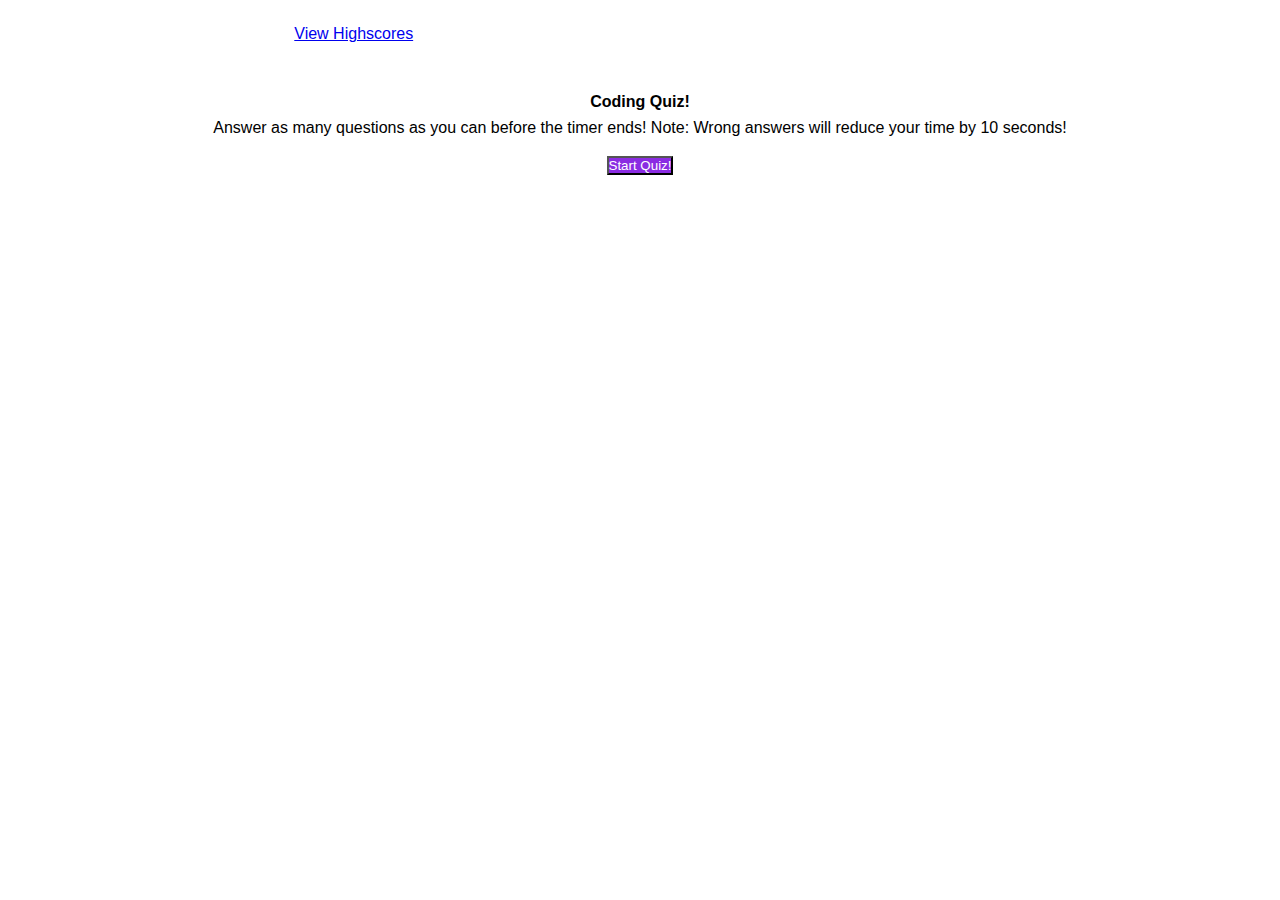
<file: index.html>
<!DOCTYPE html>
<html lang="en">

<head>
  <meta charset="UTF-8" />
  <meta name="viewport" content="width=device-width, initial-scale=1.0" />
  <meta http-equiv="X-UA-Compatible" content="ie=edge" />
  <title>Coding Quiz - Free Study Tool!</title>
  <link rel="stylesheet" href="./assets/css/reset.css" />
  <link rel="stylesheet" href="./assets/css/style.css" />
</head>

<body>
  <!-- COntains link to highscore page and timer -->
  <header class="css-container">
    <a href="./index2.html" id="highscores">View Highscores</a>
    <p id="timer"></p>
  </header>
  <main>

    <!-- This section is displayed by default and will be hidden once the quiz starts        -->
    <section class="css-container" id="quiz">
      <h1>Coding Quiz!</h1>
      <p id="quizStartPrompt">
        Answer as many questions as you can before the timer ends!
        Note: Wrong answers will
        reduce your time by 10 seconds!
      </p>
      <button id="start-quiz">Start Quiz!</button>
    </section>

    <!-- Section appears once quiz starts and disappears once quiz ends -->
    <section id="quizBox" style="display: none;" class="css-container">
      <h2 id="quizQuestions"></h2>
      <div id="quizAnswers">
        <ul class="ul-style">
          <li><button class="answerBtn" id="ansBtn0" value="0"></button></li>
          <li><button class="answerBtn" id="ansBtn1" value="1"></button></li>
          <li><button class="answerBtn" id="ansBtn2" value="2"></button></li>
          <li><button class="answerBtn" id="ansBtn3" value="3"></button></li>
        </ul>
      </div>
      <p id="checkerDisplay"></p>
    </section>

    <!-- This section appears when the quiz is over and is present until page refresh -->
    <section id="highscorePrompt" style="display: none;" class="css-container">
      <h2>Quiz is over</h2>
      <h3 id="highscore"></h3>
      <div id="highscoreInputBox">
        <p>Enter initials:</p>
        <input type="text" id="highscoreInput" />
        <button type="submit" id="highscoreSubmit">Submit</button>
      </div>
    </section>

  </main>

  <script src="./assets/js/script.js"></script>
</body>

</html>
</file>
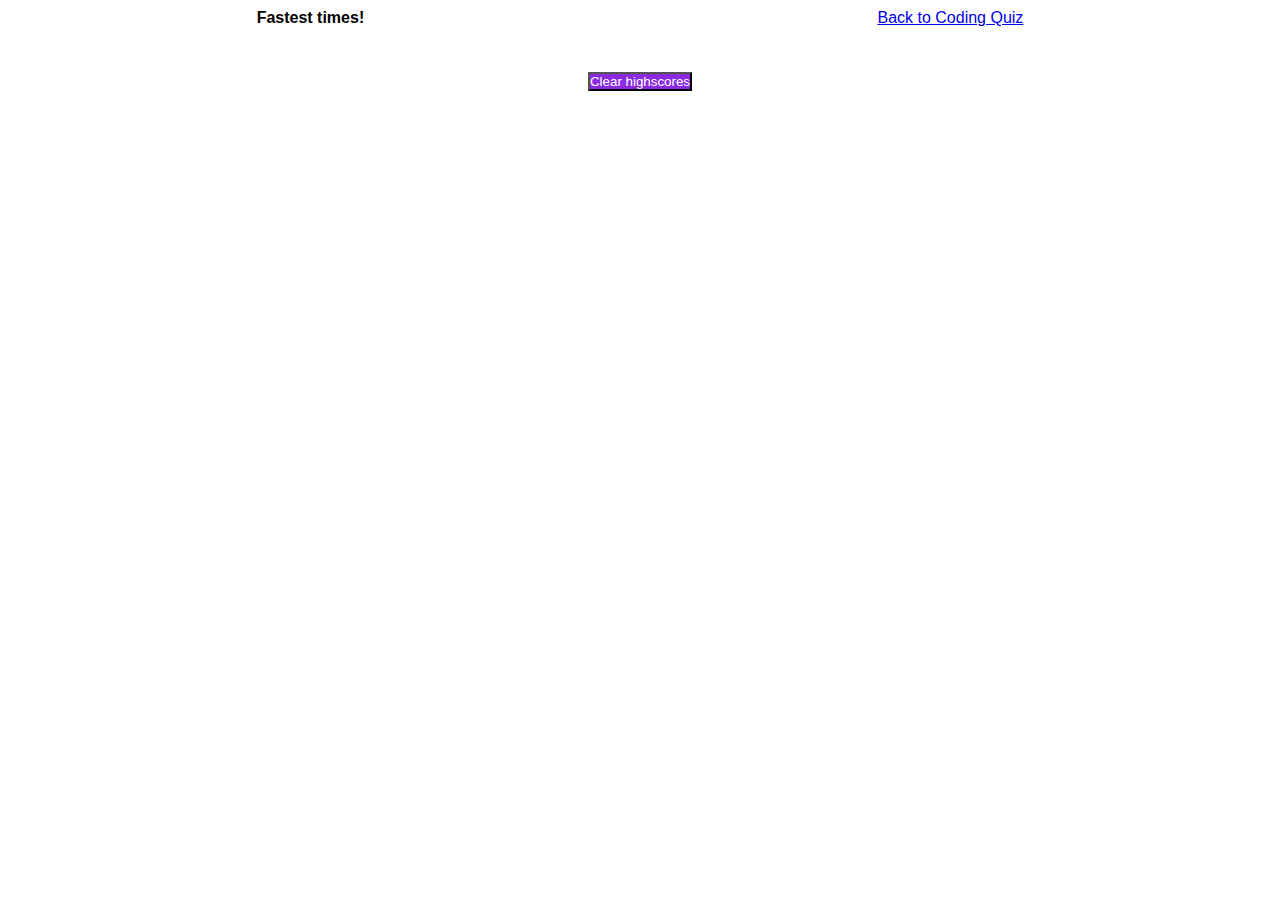
<file: index2.html>
<!DOCTYPE html>
<html lang="en">
  <head>
    <meta charset="UTF-8" />
    <meta name="viewport" content="width=device-width, initial-scale=1.0" />
    <meta http-equiv="X-UA-Compatible" content="ie=edge" />
    <title>View Highscores</title>
    <link rel="stylesheet" href="./assets/css/reset.css" />
    <link rel="stylesheet" href="./assets/css/style.css" />
    </head>
    <body>
        <!-- Header contains link to main quiz page -->
        <header>
            <h1>Fastest times!</h1>
            <a href="./index.html">Back to Coding Quiz</a>
        </header>
        <!-- Highscores are displayed in main, and are sorted -->             
        <main class="css-container">
            <section id="highscores"></section>
            <button id="clear">Clear highscores</button>
        </main>


        <script src="./assets/js/script2.js"></script>
    </body>
</file>
<file: assets/css/style.css>
* {
  box-sizing: border-box;
  padding: 0;
  margin: 0;
}

body {
  font-family: Arial, Helvetica, sans-serif;
  height: 100vh;
}

header {
  display: flex;
  justify-content: space-around;
  align-items: center;
}

h1, p, button, #highscores {
  margin-top: 10px;
  margin-bottom: 10px;
}

.answerBtn, #start-quiz, #highscoreSubmit, #clear {
  color: white;
  background-color: blueviolet;
}
.ul-style, .score-style {
  list-style-type: none;
}

.score-style {
  margin-top: 10px;
  margin-bottom: 10px;
}



/* Media Queries and Website reponsiveness credits given in readme */
.css-container {
  width: 100%;
  margin-left: auto;
  margin-right: auto;
  padding-left: 0.5rem;
  padding-right: 0.5rem;
  padding-top: 1rem;
  padding-bottom: 1rem;
  text-align: center;
}

/* xs */
@media (min-width: 475px) {
  .css-container {
    max-width: 475px;
  }
}

/* sm */
@media (min-width: 640px) {
  .css-container {
    max-width: 640px;
  }
}

/* md */
@media (min-width: 768px) {
  .css-container {
    max-width: 768px;
  }
}

/* lg */
@media (min-width: 1024px) {
  .css-container {
    max-width: 1024px;
  }
}

/* xl */
@media (min-width: 1280px) {
  .css-container {
    max-width: 1280px;
  }
}

/* 2xl */
@media (min-width: 1536px) {
  .css-container {
    max-width: 1536px;
  }
}
</file>
